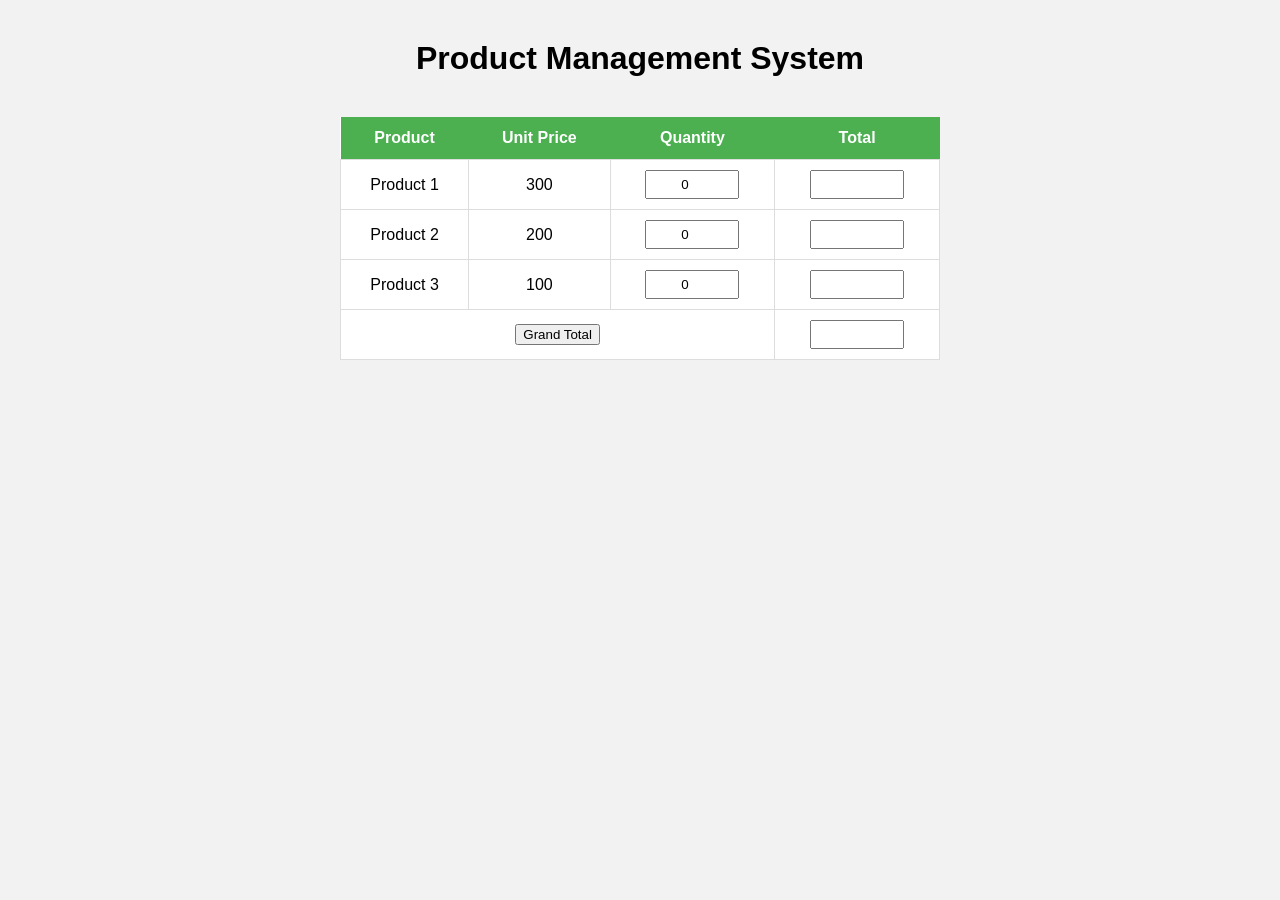
<file: Js Lab Task-04/index.html>
<!DOCTYPE html>
<html lang="en">

<head>
    <meta charset="UTF-8">
    <meta name="viewport" content="width=device-width, initial-scale=1.0">
    <title>Lab Task 4</title>
    <link rel="stylesheet" href="style.css">
</head>

<body>
    <h1>Product Management System</h1>

    <table>
        <tr>
            <th>Product</th>
            <th>Unit Price</th>
            <th>Quantity</th>
            <th>Total</th>
        </tr>

        <tr>
            <td>Product 1</td>
            <td>300</td>
            <td><input type="number" id="q1" value="0"></td>
            <td><input type="text" id="t1" readonly></td>
        </tr>

        <tr>
            <td>Product 2</td>
            <td>200</td>
            <td><input type="number" id="q2" value="0"></td>
            <td><input type="text" id="t2" readonly></td>
        </tr>

        <tr>
            <td>Product 3</td>
            <td>100</td>
            <td><input type="number" id="q3" value="0"></td>
            <td><input type="text" id="t3" readonly></td>
        </tr>

        <tr>
            <td colspan="3"><button id="calculateTotal"> Grand Total</td>
            <td><input type="text" id="grandTotal" readonly></td>
        </tr>

    </table>



    <script src="script.js"></script>



</body>

</html>
</file>
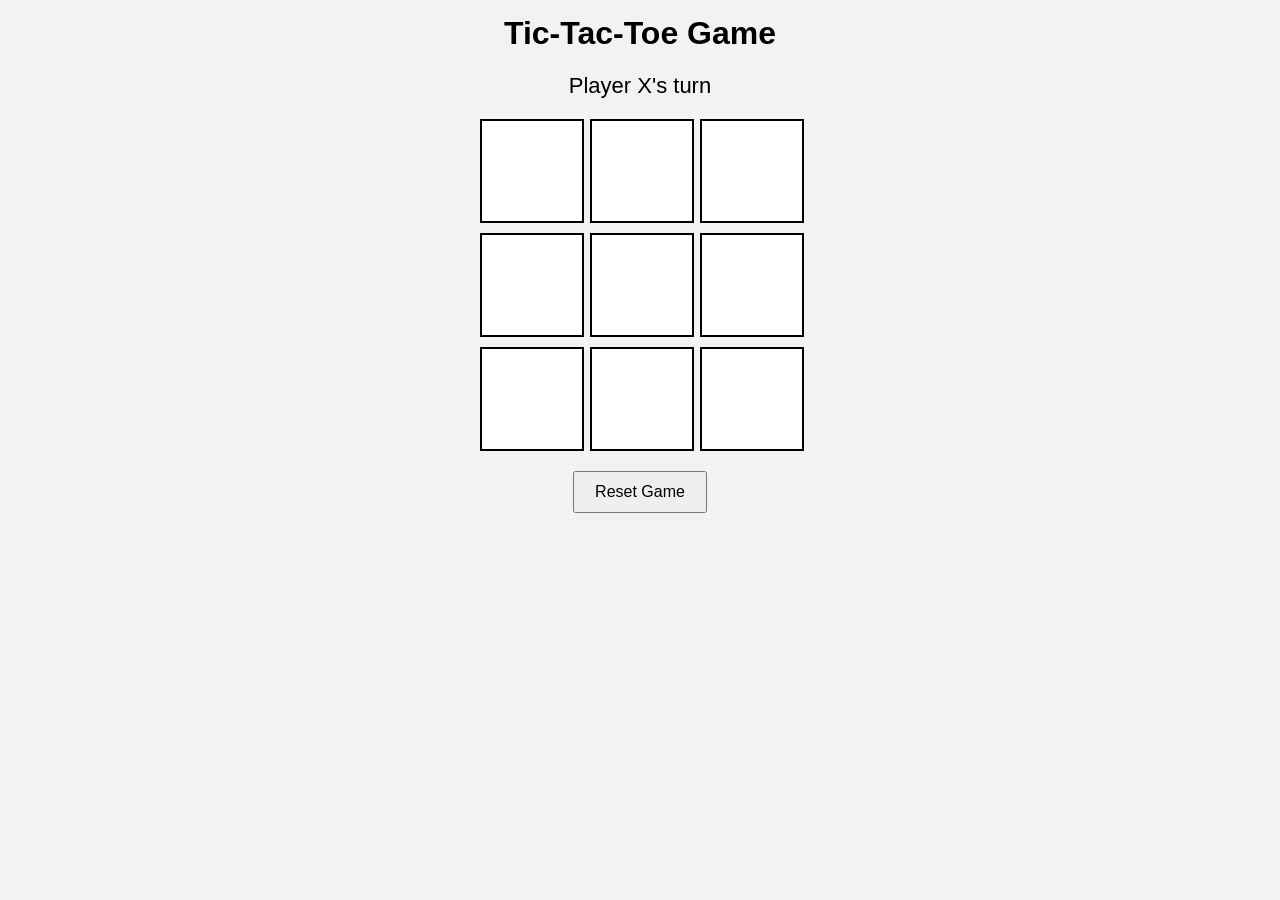
<file: LabTask-02/index.html>
<!DOCTYPE html>
<html lang="en">
<head>
    <meta charset="UTF-8">
    <meta name="viewport" content="width=device-width, initial-scale=1.0">
    <title>Tic-Tac-Toe</title>
    <link rel="stylesheet" href="style.css">
</head>
<body>
    <h1>Tic-Tac-Toe Game</h1>

    <div id="status">Player X's turn</div>
    <div id="board">
        <div class="cell" cellIndex="0"></div>
        <div class="cell" cellIndex="1"></div>
        <div class="cell" cellIndex="2"></div>
        <div class="cell" cellIndex="3"></div>
        <div class="cell" cellIndex="4"></div>
        <div class="cell" cellIndex="5"></div>
        <div class="cell" cellIndex="6"></div>
        <div class="cell" cellIndex="7"></div>
        <div class="cell" cellIndex="8"></div>
    </div>

    <button id="reset">Reset Game</button>

    <script src="script.js"></script>
</body>
</html>
</file>
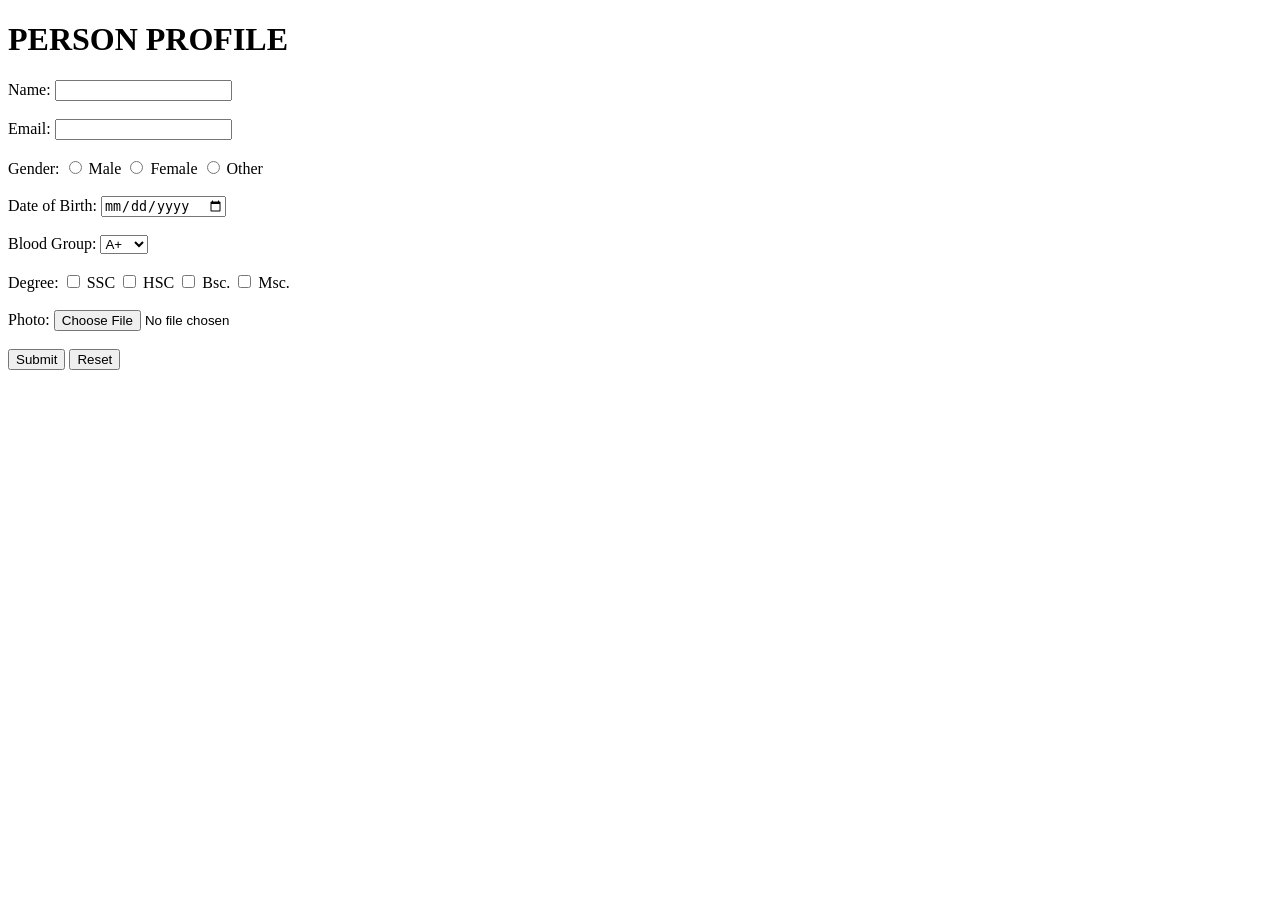
<file: Form/formDesign.html>
<!DOCTYPE html>
<html lang="en">
<head>
    <meta charset="UTF-8">
    <meta name="viewport" content="width=device-width, initial-scale=1.0">
    <title>Form Design</title>
</head>
<body>
    <h1>PERSON PROFILE</h1>

    <form>
        <label for="name">Name:</label>
        <input type="text" id="name" name="name"><br><br>

        <label for="email">Email:</label>
        <input type="email" id="email" name="email"><br><br>

        <label for="gender">Gender:</label>
        <input type="radio" id="male" name="gender" value="male">
        <label for="male">Male</label>
        <input type="radio" id="female" name="gender" value="female">
        <label for="female">Female</label>
        <input type="radio" id="other" name="gender" value="other">
        <label for="other">Other</label><br><br>

        <label for ="dateOfBirth">Date of Birth:</label>
        <input type="date" id="dob" name="dob"><br><br>

        <label for="bloodgroup">Blood Group:</label>
        <select id="bloodgroup" name="bloodgroup">
            <option value="A+">A+</option>
            <option value="A-">A-</option>
            <option value="B+">B+</option>
            <option value="B-">B-</option>
            <option value="AB+">AB+</option>
            <option value="AB-">AB-</option>
            <option value="O+">O+</option>
            <option value="O-">O-</option>
        </select><br><br>   

        <label for="degree">Degree:</label>
        <input type="checkbox" id="ssc" name="degree" value="SSC">
        <label for="ssc">SSC</label>
        <input type="checkbox" id="hsc" name="degree" value="HSC">
        <label for="hsc">HSC</label>
        <input type="checkbox" id="bsc" name="degree" value="Bsc">
        <label for="bsc">Bsc.</label>
        <input type="checkbox" id="msc" name="degree" value="Msc">
        <label for="msc">Msc.</label><br><br>

        <label for="photo">Photo:</label>
        <input type="file" id="photo" name="photo"><br><br>

        <input type="submit" value="Submit">

        <label for="reset"></label>
        <input type="reset" id="reset" name="reset" value="Reset">
        

    </form>
</body>
</html>
</file>
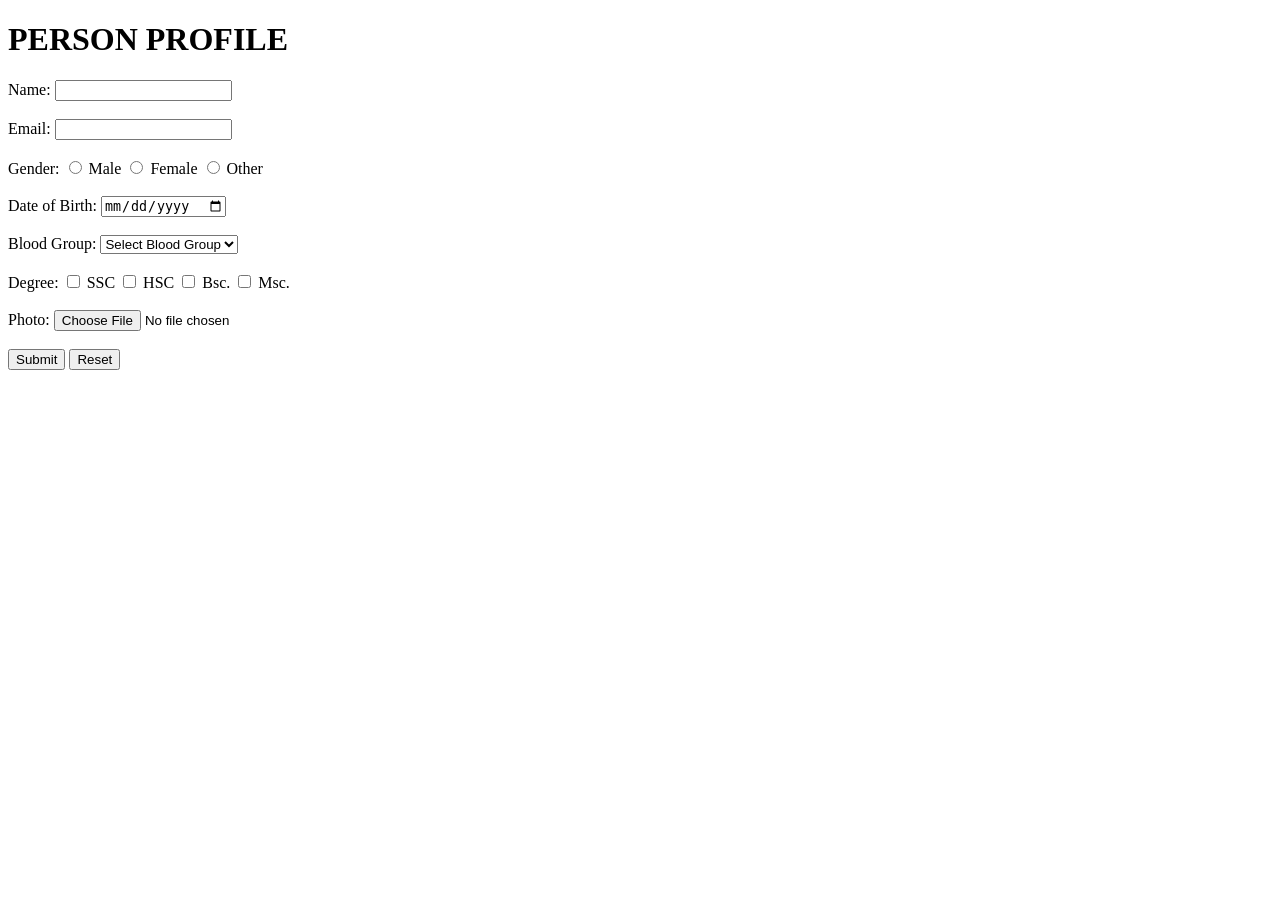
<file: Js/form.html>
<!DOCTYPE html>
<html lang="en">
<head>
    <meta charset="UTF-8">
    <meta name="viewport" content="width=device-width, initial-scale=1.0">
    <title>Document</title>
    <script src="validation.js"></script>
</head>
<body>
    <h1>PERSON PROFILE</h1>

    <form onsubmit="return validateForm()">
        <label for="name">Name:</label>
        <input type="text" id="name" name="name"><br><br>

        <label for="email">Email:</label>
        <input type="email" id="email" name="email"><br><br>

        <label for="gender">Gender:</label>
        <input type="radio" id="male" name="gender" value="male">
        <label for="male">Male</label>
        <input type="radio" id="female" name="gender" value="female">
        <label for="female">Female</label>
        <input type="radio" id="other" name="gender" value="other">
        <label for="other">Other</label><br><br>

        <label for ="dateOfBirth">Date of Birth:</label>
        <input type="date" id="dob" name="dob"><br><br>

        <label for="bloodgroup">Blood Group:</label>
        <select id="bloodgroup" name="bloodgroup">
            <option value="">Select Blood Group</option>
            <option value="A+">A+</option>
            <option value="A-">A-</option>
            <option value="B+">B+</option>
            <option value="B-">B-</option>
            <option value="AB+">AB+</option>
            <option value="AB-">AB-</option>
            <option value="O+">O+</option>
            <option value="O-">O-</option>
        </select><br><br>   

        <label for="degree">Degree:</label>
        <input type="checkbox" id="ssc" name="degree" value="SSC">
        <label for="ssc">SSC</label>
        <input type="checkbox" id="hsc" name="degree" value="HSC">
        <label for="hsc">HSC</label>
        <input type="checkbox" id="bsc" name="degree" value="Bsc">
        <label for="bsc">Bsc.</label>
        <input type="checkbox" id="msc" name="degree" value="Msc">
        <label for="msc">Msc.</label><br><br>

        <label for="photo">Photo:</label>
        <input type="file" id="photo" name="photo"><br><br>

        <input type="submit" value="Submit">

        <label for="reset"></label>
        <input type="reset" id="reset" name="reset" value="Reset">

    </form>
</body>
</html>
</file>
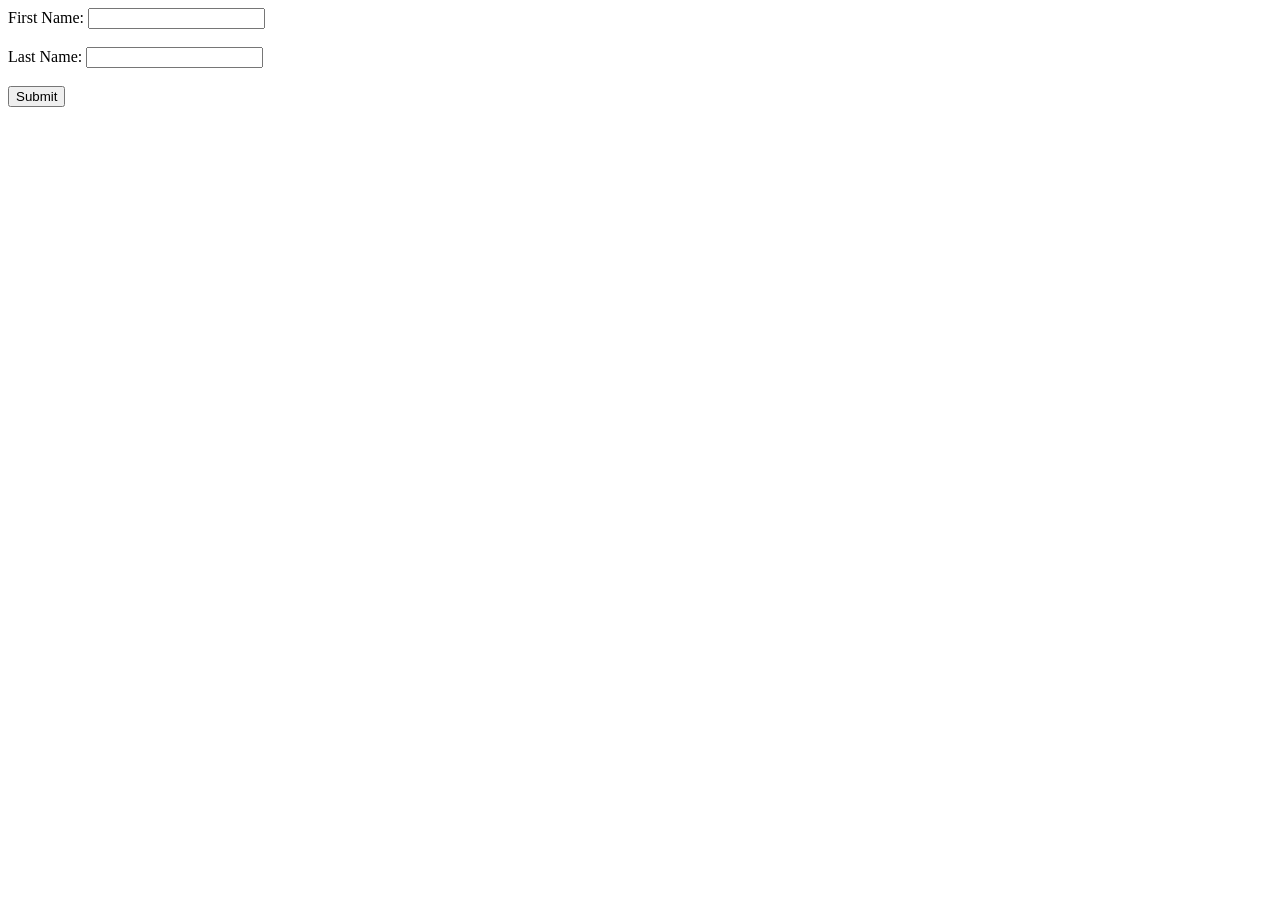
<file: Practice/p1.html>
<!DOCTYPE html>
<html lang="en">
<head>
    <meta charset="UTF-8">
    <meta name="viewport" content="width=device-width, initial-scale=1.0">
    <title>Document</title>
</head>
<body>
    <form onsubmit="return validateForm()">
        <label for = "FirstName">First Name:</label>
        <input type="text" id="FirstName" name="FirstName"></input><br><br>
        <label for = "LastName">Last Name:</label>
        <input type="text" id="LastName" name="LastName"></input><br><br>  
        <input type="submit" value="Submit" ></input>
    </form>
    <script src="p1.js"></script>
</body>
</html>
</file>
<file: Js Lab Task-04/style.css>
body {
    font-family: Arial, sans-serif;
    background-color: #f2f2f2;
    text-align: center;
}

h1 {
    margin-top: 40px;
}

table {
    margin: 40px auto;
    border-collapse: collapse;
    width: 600px;
    background-color: white;
}

th {
    background-color: #4CAF50;
    color: white;
    padding: 12px;
}

td {
    padding: 10px;
    border: 1px solid #ddd;
}


input{
    width: 80px;
    padding: 5px;
    text-align: center;
}
</file>
<file: LabTask-02/style.css>
body {
    font-family: Arial, sans-serif;
    text-align: center;
    background-color: #f2f2f2;
}

h1 {
    margin-top: 15px;
}

#status {
    font-size: 22px;
    margin: 15px;
}

#board {
    display: grid;
    grid-template-columns: repeat(3, 100px);
    grid-gap: 10px;
    justify-content: center;
    margin: 20px auto;
}

.cell {
    width: 100px;
    height: 100px;
    background: white;
    border: 2px solid black;
    font-size: 40px;
    display: flex;
    align-items: center;
    justify-content: center;
    cursor: pointer;
}

.win {
    background-color: yellow;
}

button {
    padding: 10px 20px;
    font-size: 16px;
    cursor: pointer;
}
</file>
